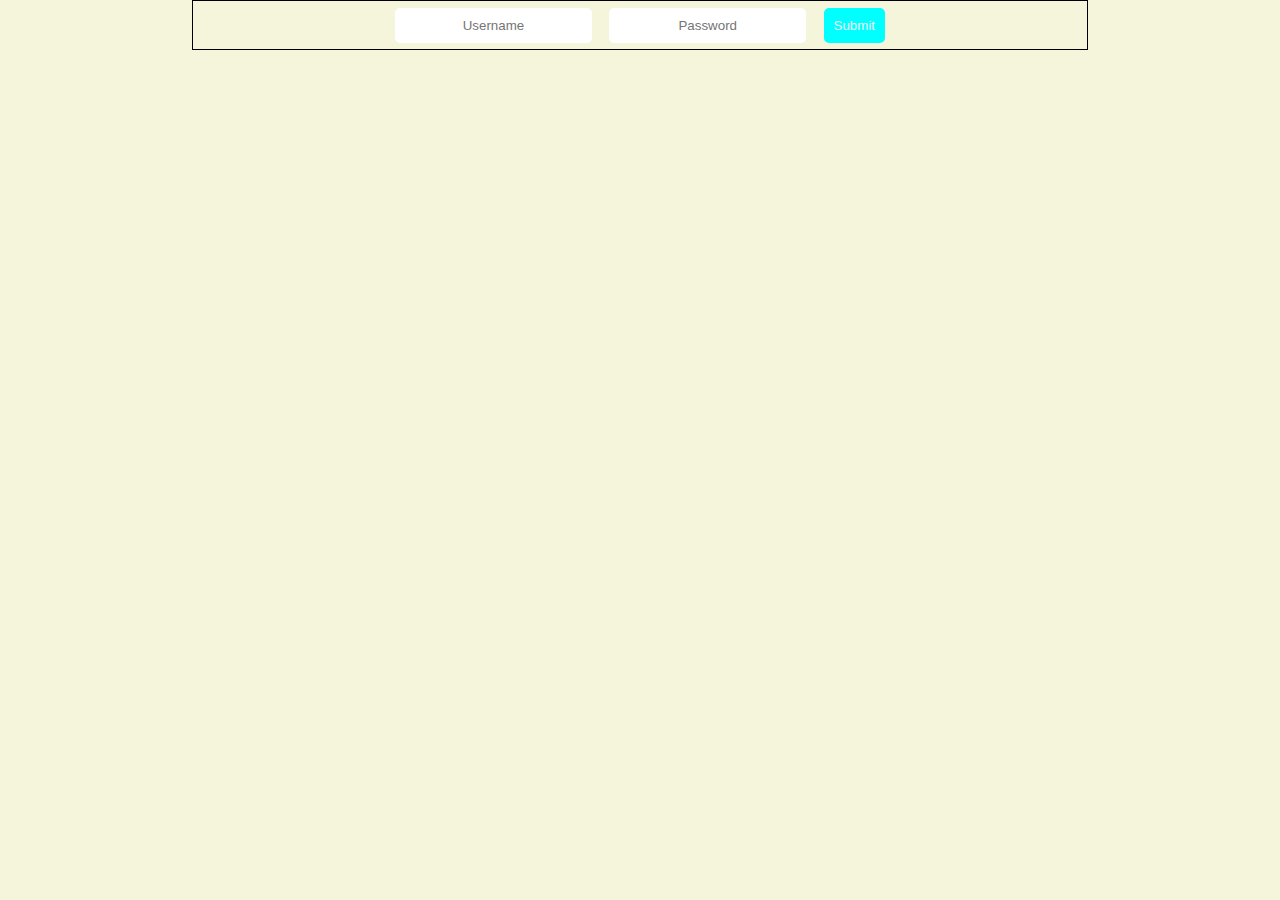
<file: index.html>
<!DOCTYPE html>
<html lang="en">
<head>
    <meta charset="UTF-8">
    <meta name="viewport" content="width=device-width, initial-scale=1.0">
    <meta http-equiv="X-UA-Compatible" content="ie=edge">
    <link rel="stylesheet" href="style.css">
    <link rel="stylesheet" href="responsive.css">
    <title>Home</title>
</head>
<body>
    <div class="login">
        <form>
            <input type="text" placeholder="Username">
            <input type="password" name="pass" id="pass" placeholder="Password">
            <input class="button" type="submit" placeholder="Send">
        </form>
    </div>
</body>
</html>
</file>
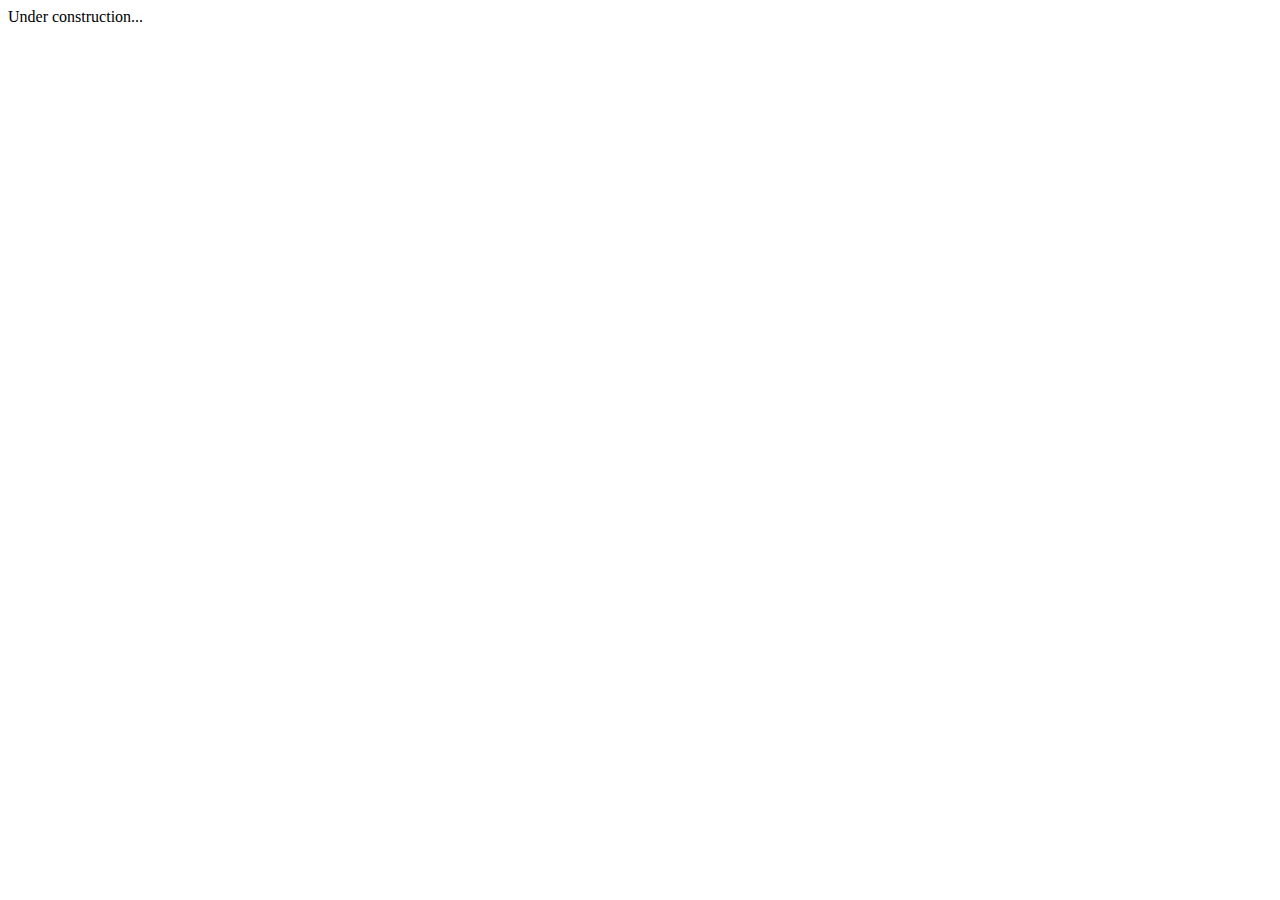
<file: expense.html>
<!DOCTYPE html>
<html lang="en">
<head>
    <meta charset="UTF-8">
    <meta name="viewport" content="width=device-width, initial-scale=1.0">
    <meta http-equiv="X-UA-Compatible" content="ie=edge">
    <title>Expense</title>
</head>
<body>
    Under construction...
</body>
</html>
</file>
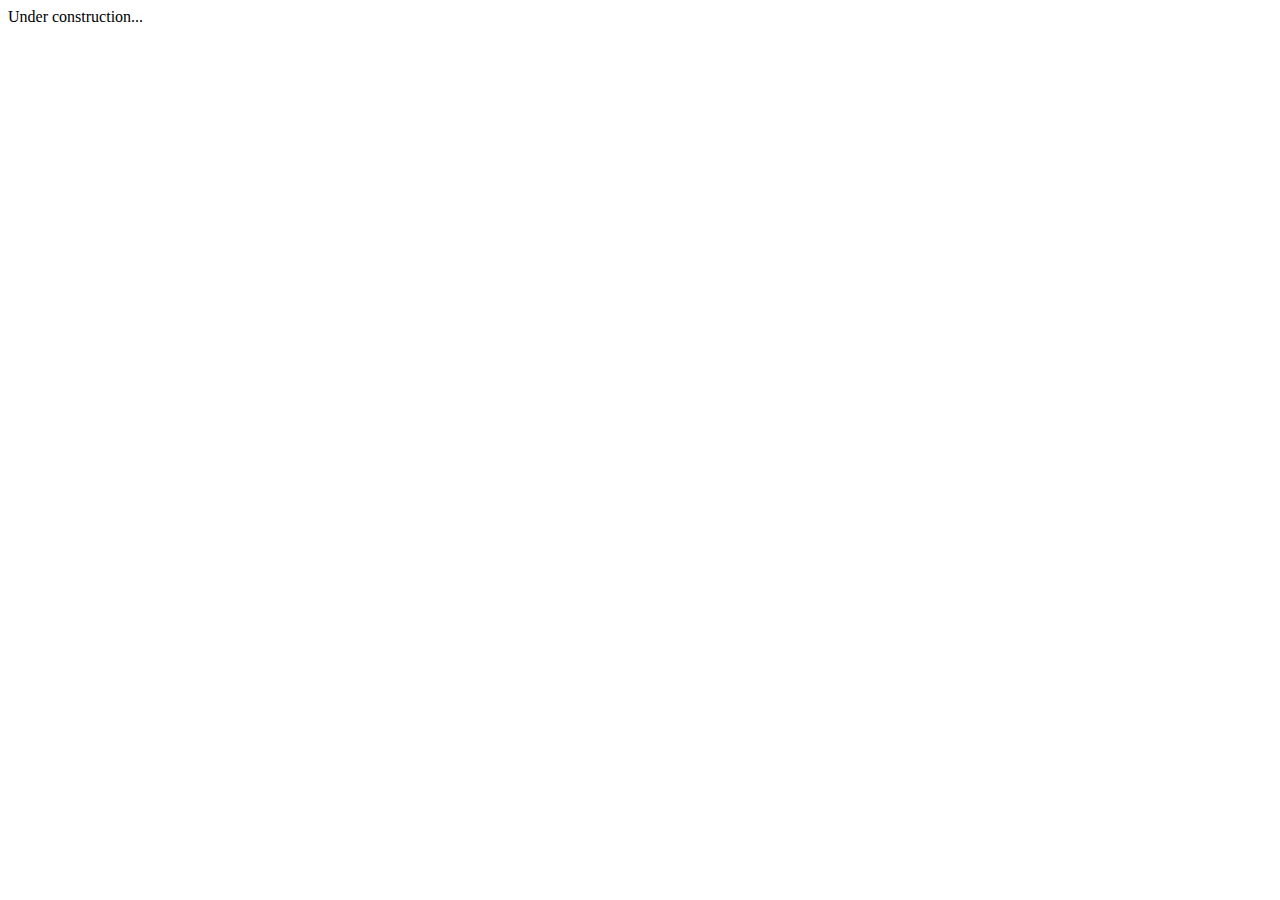
<file: income.html>
<!DOCTYPE html>
<html lang="en">
<head>
    <meta charset="UTF-8">
    <meta name="viewport" content="width=device-width, initial-scale=1.0">
    <meta http-equiv="X-UA-Compatible" content="ie=edge">
    <title>Income</title>
</head>
<body>
    Under construction...
</body>
</html>
</file>
<file: style.css>
html {
    font-family: 'Times New Roman', Times, serif;
    font-style: italic;
}

* {
    margin: 0;
    padding: 0;
}

body {
    margin-left: 15%;
    margin-right: 15%;
    background-color: beige;
}

.login {
    text-align: center;
    
}

.login input {
    margin: 0.5em;
    padding: 10px;
}

input {
    border: none;
    border-radius: 5px;
    text-align: center;
}

.button {
    background-color: aqua;
    color: aliceblue;
    
}

form {
    border: solid black 1px;
    
}
</file>
<file: responsive.css>
@media (max-width: 800px){
    .login > * {
        display: block;
        transform-box: border-box;
        text-align: center;
    }
}
</file>
